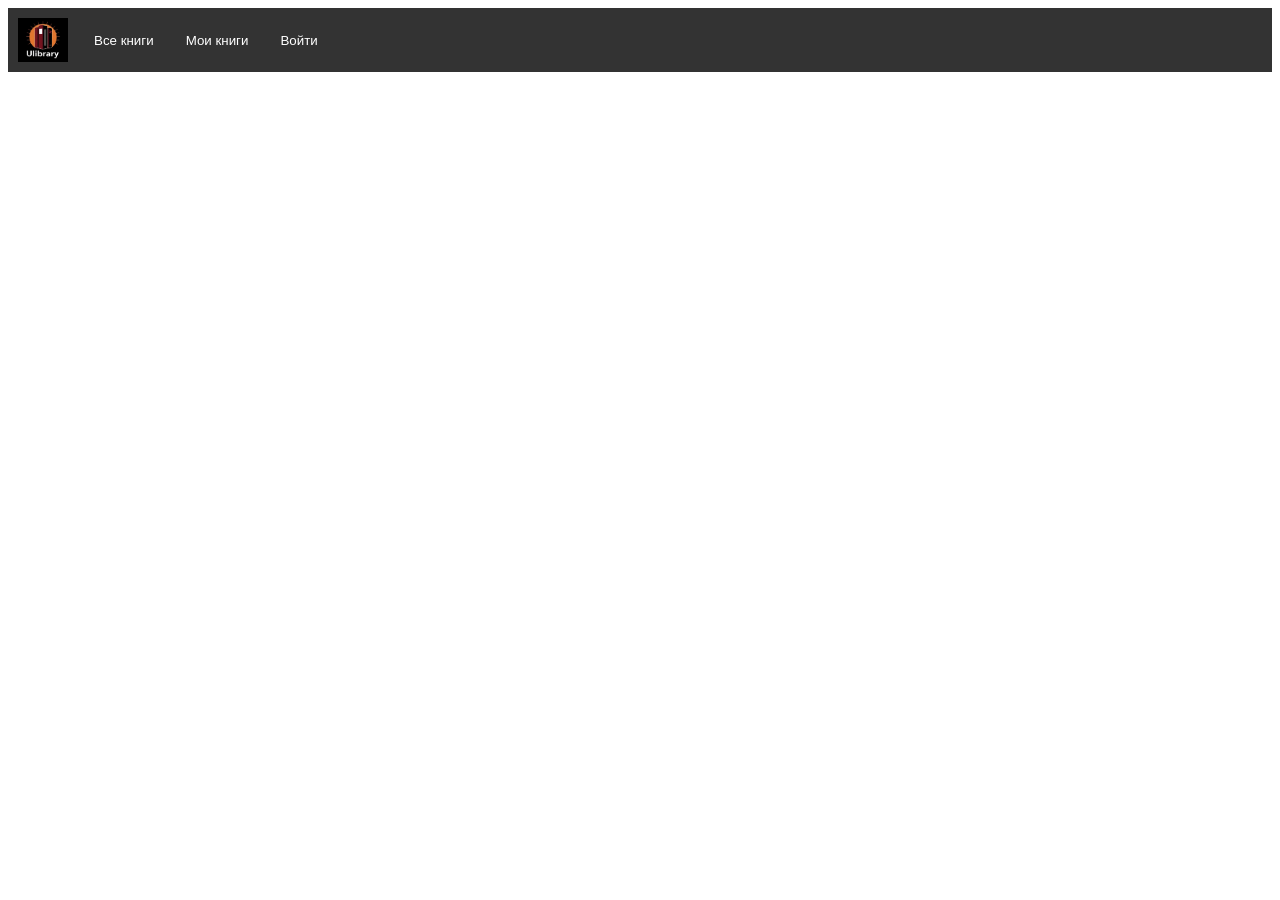
<file: front-app/index.html>
<!DOCTYPE html>
<html lang="ru">
<head>
    <meta charset="UTF-8">
    <meta name="viewport" content="width=device-width, initial-scale=1.0">
    <title>Ulibrary</title>
    <link rel="stylesheet" href="styles.css">
</head>
<body>
    <div class="navbar">
        <img src="logo.png" alt="Логотип" class="logo">
        <button id="allBooksBtn">Все книги</button>
        <button id="myBooksBtn">Мои книги</button>
        <button id="loginBtn">Войти</button>
        <div id="userInfo" class="user-info" style="display: none;">
            <span id="username"></span>
            <button id="logoutBtn">Выход</button>
        </div>
    </div>

    <div id="modal" class="modal hidden">
        <div class="modal-content">
            <span class="close">&times;</span>
            <div>
                <button id="loginTab">Вход</button>
                <button id="registerTab">Регистрация</button>
            </div>
            <form id="authForm">
                <div id="loginFields">
                    <input type="text" id="loginUsername" placeholder="Электронная почта" required>
                    <input type="password" id="loginPassword" placeholder="Пароль" required>
                    <button type="submit">Войти</button>
                </div>
                <p id="message"></p>
            </form>
            <form id="registerForm">
                <div id="registerFields" style="display: none;">
                    <input type="text" id="registerUsername" placeholder="Логин" required>
                    <input type="email" id="registerEmail" placeholder="Электронная почта" required>
                    <input type="password" id="registerPassword" placeholder="Пароль" required>
                    <button type="submit">Зарегистрироваться</button>
                </div>
                <p id="message"></p>
            </form>
        </div>

    </div>

    <div id="content"></div>

    <script src="script.js"></script>
</body>
</html>
</file>
<file: front-app/styles.css>
body {
    font-family: Arial, sans-serif;
}

.navbar {
    display: flex;
    align-items: center;
    background-color: #333;
    padding: 10px;
}

.navbar img {
    width: 50px;
    margin-right: 20px;
}

.navbar button {
    margin-right: 20px;
    color: white;
    background-color: transparent;
    border: none;
    cursor: pointer;
}

.user-info {
    margin-left: auto;
    color: white;
}

.modal {
    display: flex;
    justify-content: center;
    align-items: center;
    position: fixed;
    z-index: 1000;
    left: 0;
    top: 0;
    width: 100%;
    height: 100%;
    background-color: rgba(0, 0, 0, 0.5);
}

.modal-content {
    background-color: white;
    padding: 20px;
    border-radius: 5px;
}

.hidden {
    display: none;
}
</file>
